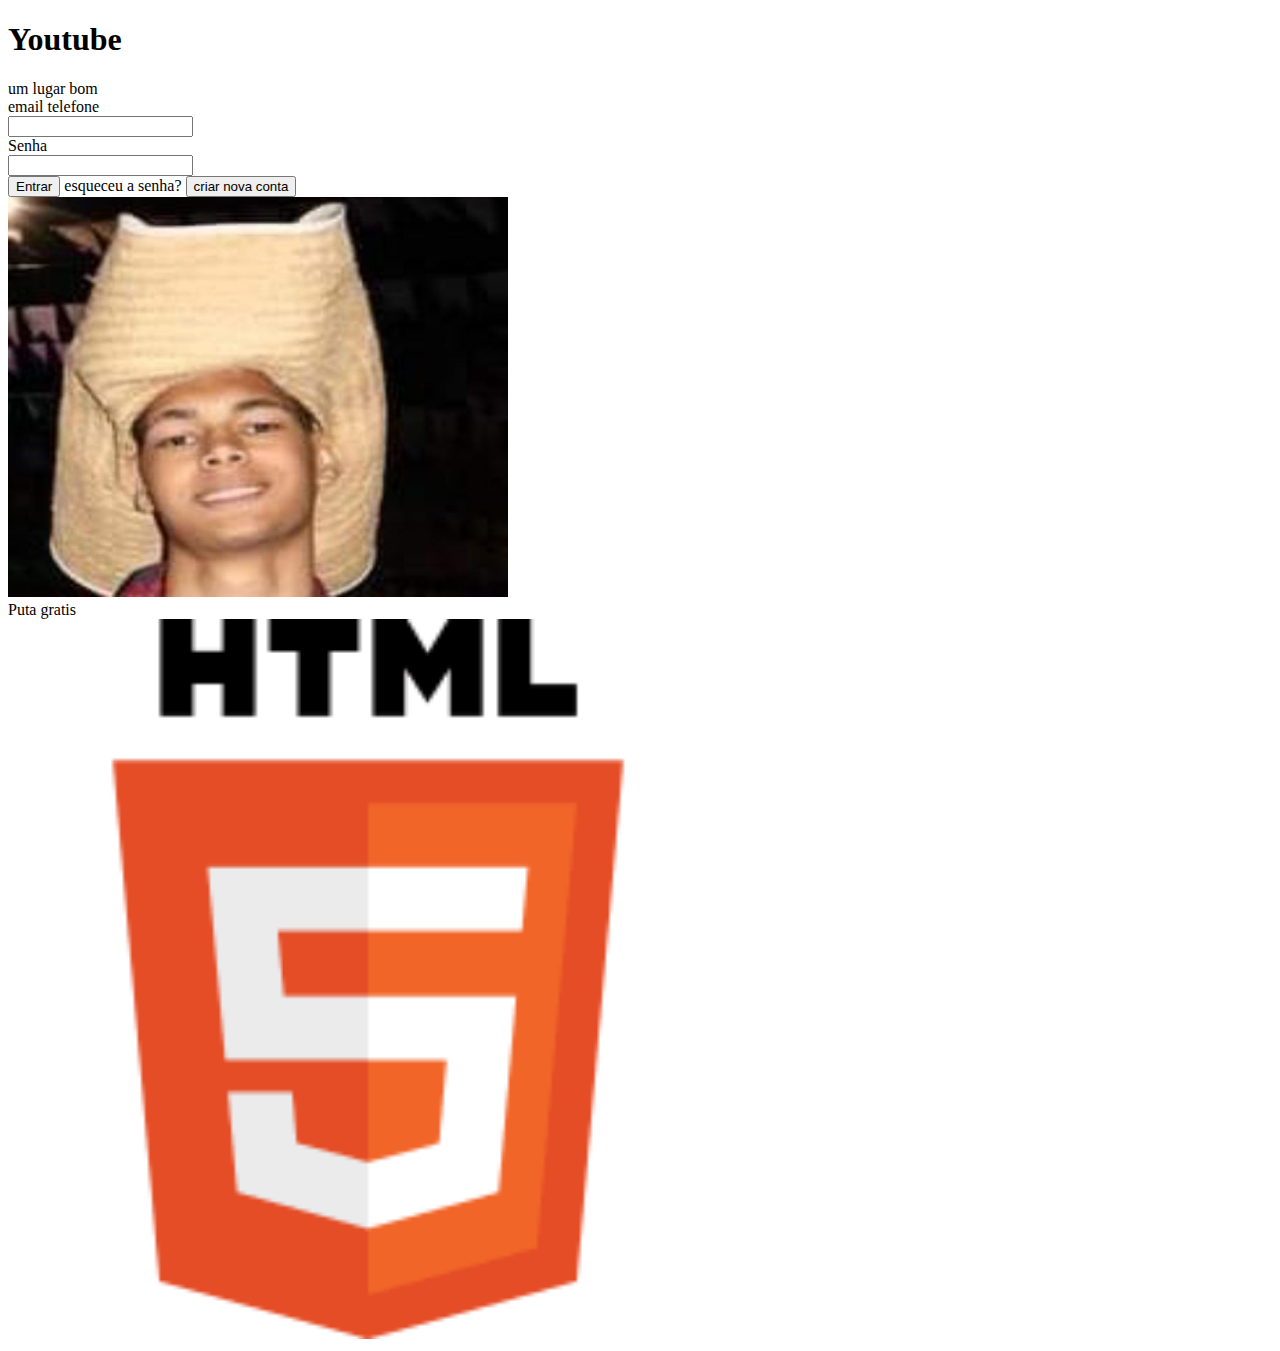
<file: index.html>
<!DOCTYPE html>
<html lang="en">
    <head>
        <meta charset="UTF-8">
        <META name="viewport" content="width=device-width, initial-scale=1.
        0">
        <title>Vortex Store</title>
    </head>
    <body>
        <h1>Youtube</h1>
        <hh1000>um lugar bom</h2>

        <form>
            email telefone<br>
            <input type="text"><br>
            Senha<br>
            <input type="search"><br>
            <button>Entrar</button>
            esqueceu a senha?
            <button>criar nova conta</button>
        </form>

    </body>

    <div class="w3-display-middle">
    <img
    src="rodorfo.jpeg"
    alt="Grapefruit slice atop a pile of other slices"
    width="500" 
    height="400"/>
</div>
Puta gratis
<div class="w3-display-middle">
    <img
    src="download.png"
    alt="Grapefruit slice atop a pile of other slices"
    width="720" 
    height="720"
    />
</div>



</html>
</file>
